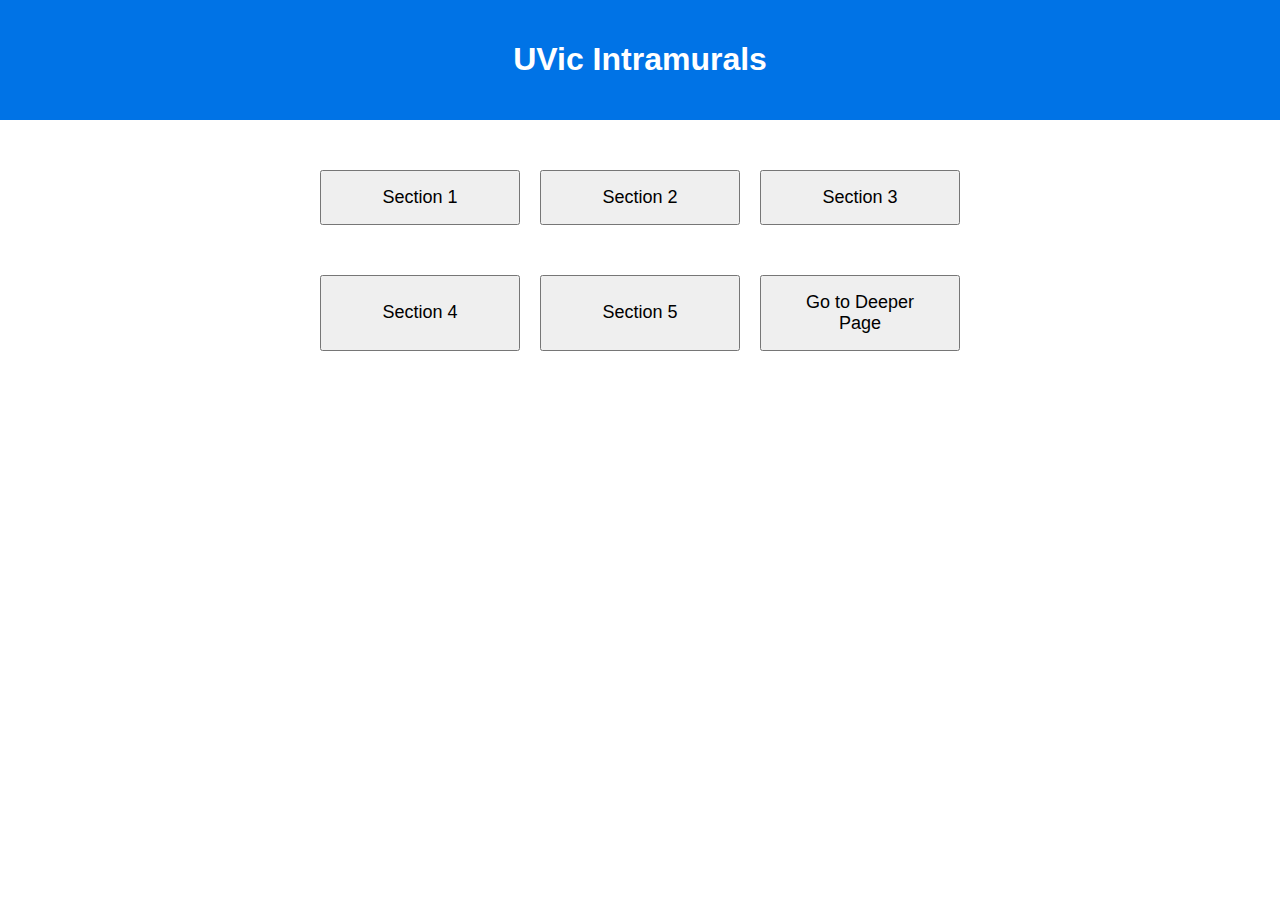
<file: index.html>
<!DOCTYPE html>
<html lang="en">
<head>
    <meta charset="UTF-8">
    <meta name="viewport" content="width=device-width, initial-scale=1.0">
    <title>UVic Intramurals</title>
    <link rel="stylesheet" href="styles.css">
</head>
<body>
    <div class="banner">
        <h1>UVic Intramurals</h1>
    </div>
    <div class="container">
        <button class="navigateButtonRow1" data-section="section1">Section 1</button>
        <button class="navigateButtonRow1" data-section="section2">Section 2</button>
        <button class="navigateButtonRow1" data-section="section3">Section 3</button>
    </div>
    <div class="container">
        <button class="navigateButtonRow1" data-section="section4">Section 4</button>
        <button class="navigateButtonRow1" data-section="section5">Section 5</button>
        <button id="navigateDeeper">Go to Deeper Page</button>
    </div>

    <script src="script.js"></script>
</body>
</html>
</file>
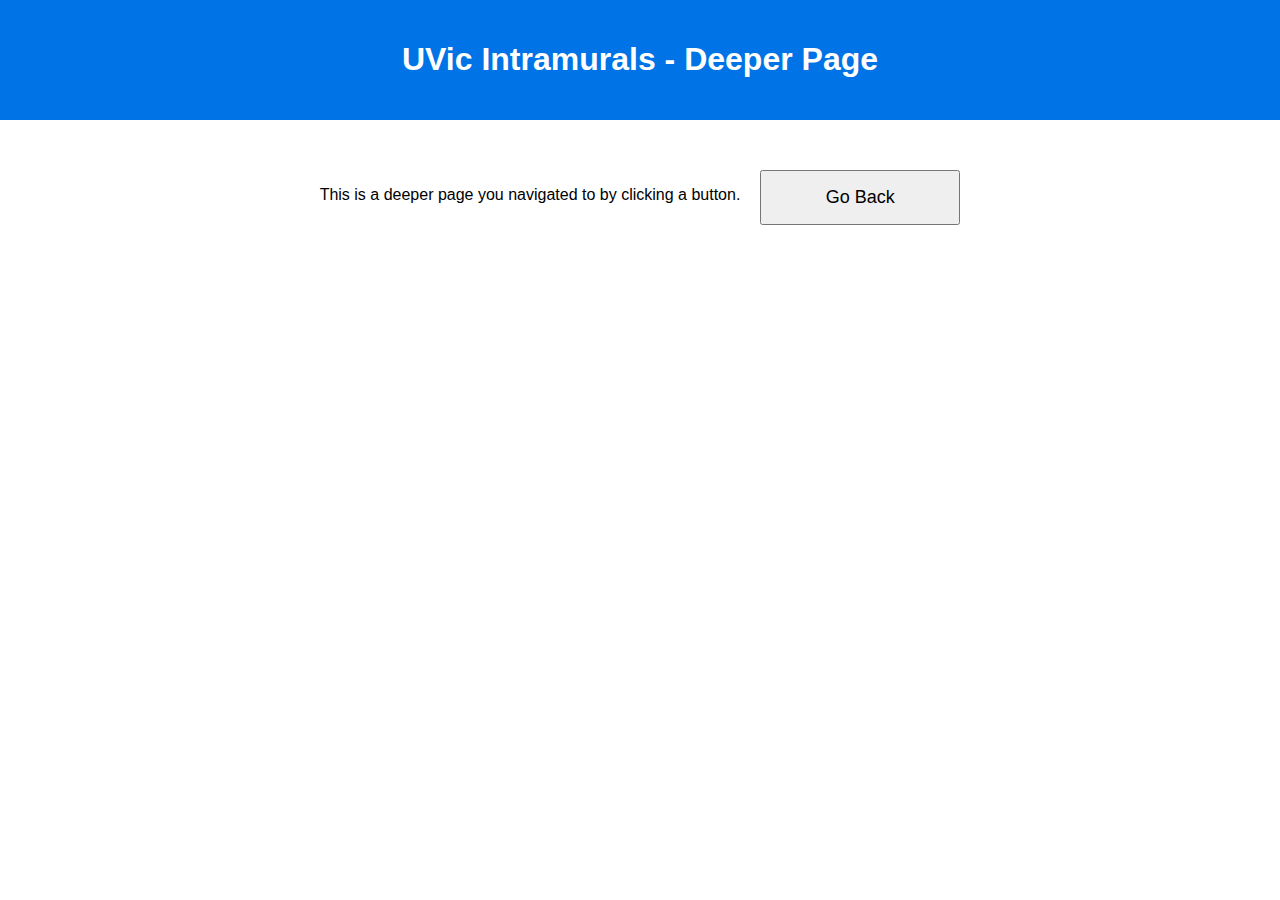
<file: depth2.html>
<!DOCTYPE html>
<html lang="en">
<head>
    <meta charset="UTF-8">
    <meta name="viewport" content="width=device-width, initial-scale=1.0">
    <title>Deeper Page</title>
    <link rel="stylesheet" href="styles.css">
</head>
<body>
    <div class="banner">
        <h1>UVic Intramurals - Deeper Page</h1>
    </div>
    <div class="container">
        <p>This is a deeper page you navigated to by clicking a button.</p>
        <button onclick="window.history.back()">Go Back</button>
    </div>
</body>
</html>
</file>
<file: styles.css>
body {
    font-family: Arial, sans-serif;
    margin: 0;
    padding: 0;
    text-align: center;
}

.banner {
    background-color: #0073e6;
    color: white;
    padding: 20px;
}

.container {
    display: flex;
    flex-wrap: wrap;
    justify-content: center;
    gap: 20px;
    margin-top: 50px;
}

button {
    width: 200px;
    padding: 15px 30px;
    font-size: 18px;
    cursor: pointer;
}

button:hover {
    background-color: #f0f0f0;
}
</file>
